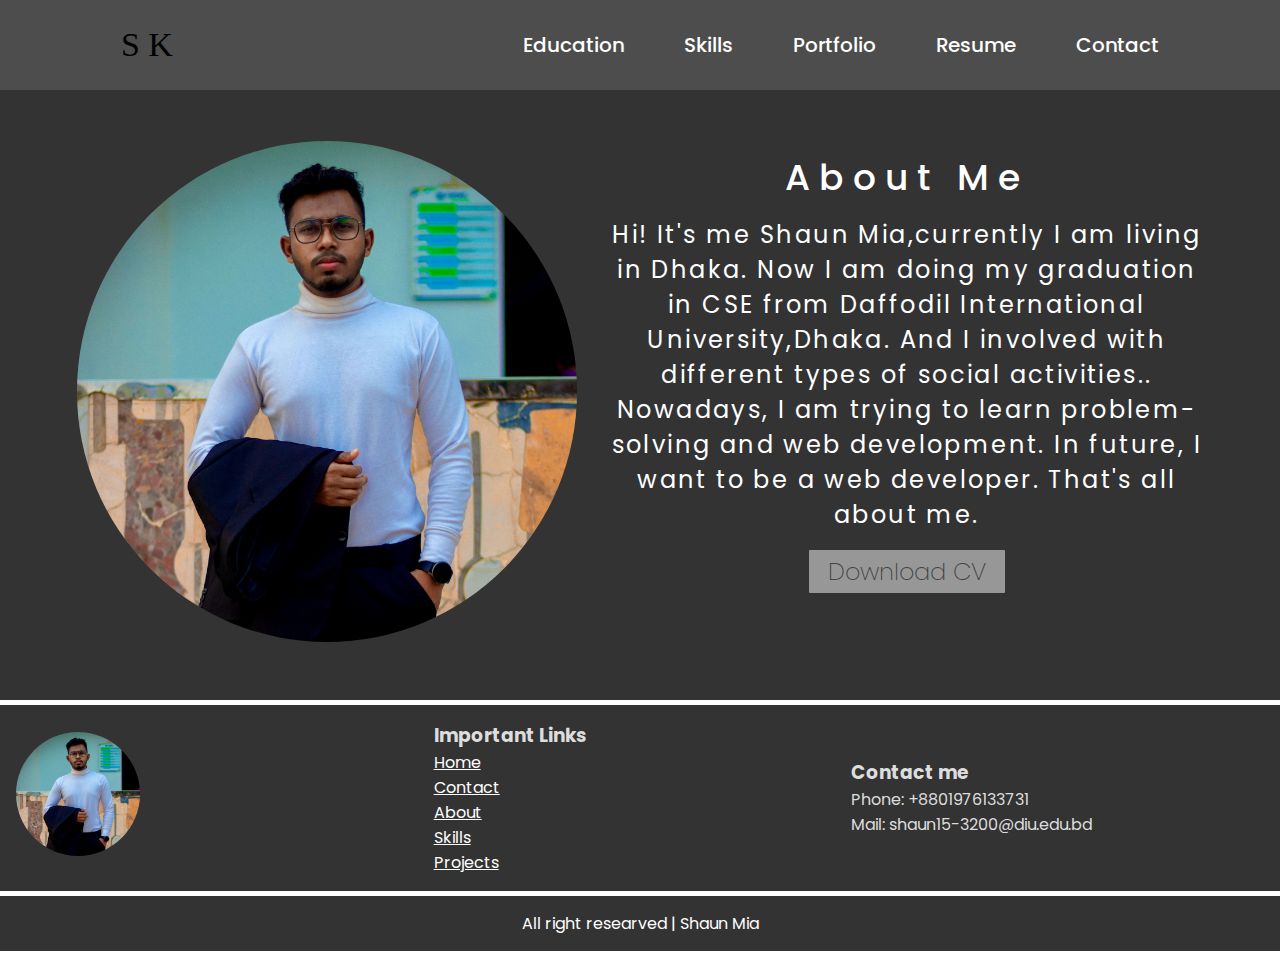
<file: index.html>
<!DOCTYPE html>
<html lang="en">

<head>
    <meta charset="UTF-8">
    <meta http-equiv="X-UA-Compatible" content="IE=edge">
    <meta name="viewport" content="width=device-width, initial-scale=1.0">
    <title>Shaun Khan </title>

    <!-- font style-->
    <link rel="preconnect" href="https://fonts.googleapis.com">
    <link rel="preconnect" href="https://fonts.gstatic.com" crossorigin>
    <link href="https://fonts.googleapis.com/css2?family=Pattaya&family=Poppins&display=swap" rel="stylesheet">

    <!-- font awesome -->
    <link rel="stylesheet" href="https://cdnjs.cloudflare.com/ajax/libs/font-awesome/6.3.0/css/all.min.css"
        integrity="sha512-SzlrxWUlpfuzQ+pcUCosxcglQRNAq/DZjVsC0lE40xsADsfeQoEypE+enwcOiGjk/bSuGGKHEyjSoQ1zVisanQ=="
        crossorigin="anonymous" referrerpolicy="no-referrer" />

    <!-- css files -->
    <link rel="stylesheet" href="./styles/style.css">
</head>

<body>
    <!-- navigation bar -->
    <header class="header">
        <nav>
            <h2 class="nav-title"><a href="./index.html">SK </a></h2>
            <ul class="navbar">
                <li><a class="section" href="./Education.html">Education</a></li>
                <li><a class="section" href="./Skills.html">Skills</a></li>
                <li><a class="section" href="./Portfolio.html">Portfolio</a></li>
                <li><a class="section" href="./Resume.html">Resume</a></li>
                <li><a class="section" href="./Contact.html">Contact</a></li>

            </ul>
        </nav>
    </header>

    <!-- my bio -->
    <section div syle="padding:16px; margin-top: 5px; color: #ddd;" class="my_bio">
        <div class="bio_img">
            <img src="./image/shaun.jpg" alt="">

        </div>
        <div class="bio_text">
            <h3 class="bio_head">About Me</h3>
            <p class="bio_text">Hi! It's me Shaun Mia,currently I am living in Dhaka.
                Now I am doing my graduation in CSE from Daffodil International University,Dhaka.
                And I involved with different types of social activities..
                Nowadays, I am trying to learn problem-solving and web development.
                In future, I want to be a web developer. That's all about me.
            </p>
            <button class="bio_button"><a
                    href="https://drive.google.com/file/d/1jmgyfifZ_jBdbX8SLZ7q5-97VFwPtoEP/view?usp=sharing"
                    target="_blank">Download CV</a></button>
            <p>
                <a href="https://github.com/shaun-mia" target="_blank"><i class="fa-brands fa-github"></i></a>
                <a href="https://www.linkedin.com/in/shaun-mia" target="_blank"><i
                        class="fa-brands fa-linkedin"></i></a>
                <a href="https://twitter.com/Shaun__Khan" target="_blank"><i class="fa-brands fa-twitter"></i></a>
                <a href="https://www.facebook.com/nameisshaun" target="_blank"><i
                        class="fa-brands fa-facebook-f"></i></a>
                <a href="https://instagram.com/nameisshaun" target="_blank"><i class="fa-brands fa-instagram"></i></a>
            </p>
        </div>
        </div>
    </section>


    <!-- footer section -->

    <div style="padding:16px; margin-top: 5px; color: #ddd;" class="Footer">
        <div>
            <a href="index.html">
                <img class="brand-image" src="image/shaun.jpg" alt="">
            </a>
            <h2>Shaun Mia </h2>
        </div>
        <div class="imp-links">
            <h3>Important Links</h3>
            <a href="index.html">Home</a> <br>
            <a href="Contact.html">Contact</a> <br>
            <a href="index.html">About</a> <br>
            <a href="Skills.html">Skills</a> <br>
            <a href="Portfolio.html">Projects</a>
        </div>
        <div class="Contact me">
            <h3>
                Contact me
            </h3>
            <p>Phone: +8801976133731</p>
            <p>Mail: shaun15-3200@diu.edu.bd</p>
        </div>
    </div>

    <div style="margin: 5px 0; padding: 15px 0; text-align: center;" class="Footer2">
        All right researved | Shaun Mia
    </div>
</body>

</html>
</file>
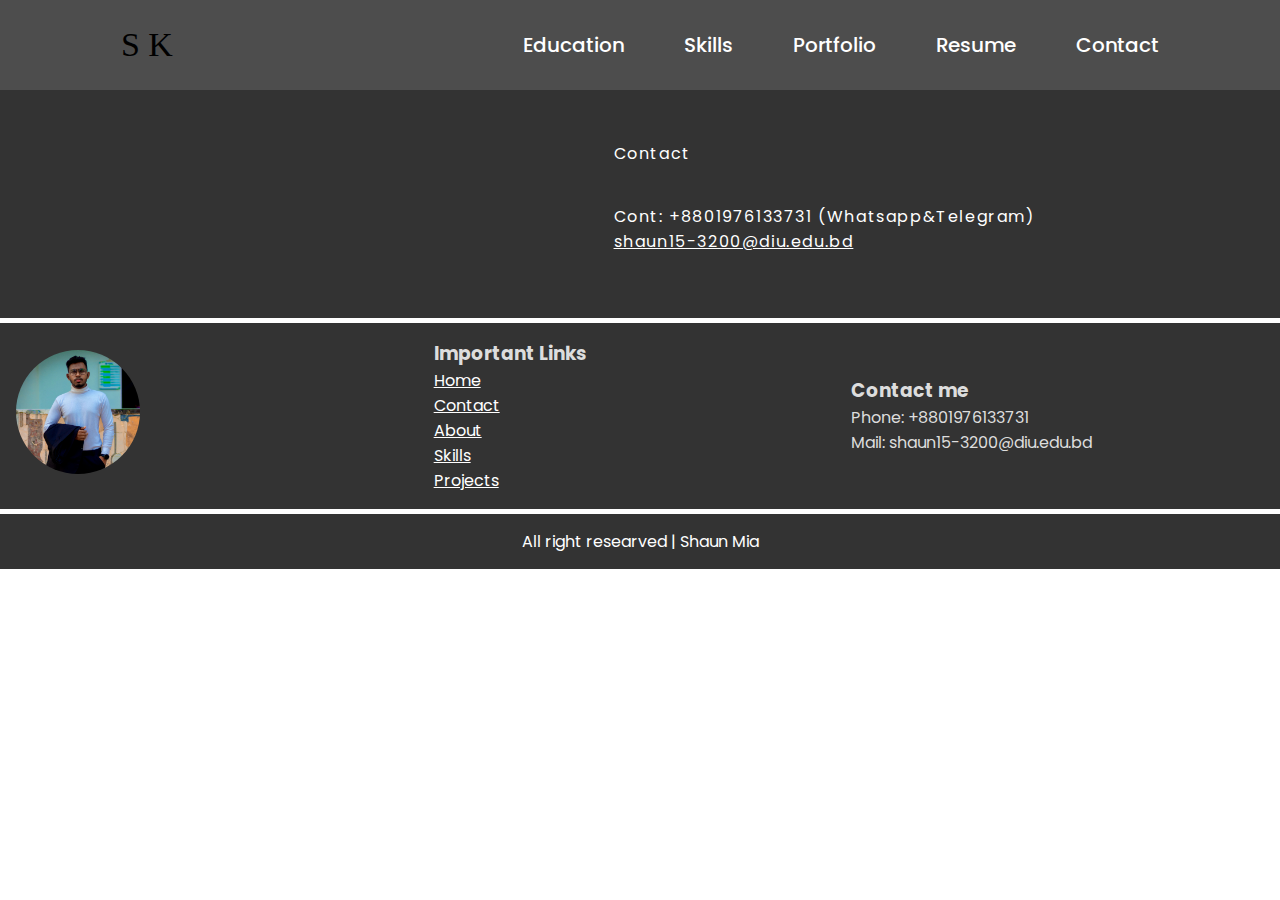
<file: Contact.html>
<!DOCTYPE html>
<html lang="en">

<head>
    <meta charset="UTF-8">
    <meta http-equiv="X-UA-Compatible" content="IE=edge">
    <meta name="viewport" content="width=device-width, initial-scale=1.0">
    <title>Shaun Khan </title>

    <!-- font style-->
    <link rel="preconnect" href="https://fonts.googleapis.com">
    <link rel="preconnect" href="https://fonts.gstatic.com" crossorigin>
    <link href="https://fonts.googleapis.com/css2?family=Pattaya&family=Poppins&display=swap" rel="stylesheet">

    <!-- font awesome -->
    <link rel="stylesheet" href="https://cdnjs.cloudflare.com/ajax/libs/font-awesome/6.3.0/css/all.min.css"
        integrity="sha512-SzlrxWUlpfuzQ+pcUCosxcglQRNAq/DZjVsC0lE40xsADsfeQoEypE+enwcOiGjk/bSuGGKHEyjSoQ1zVisanQ=="
        crossorigin="anonymous" referrerpolicy="no-referrer" />

    <!-- css files -->
    <link rel="stylesheet" href="./styles/style.css">
</head>

<body>
    <!-- navigation bar -->
    <header class="header">
        <nav>
            <h2 class="nav-title"><a href="./index.html">SK</a></h2>
            <ul class="navbar">
                <li><a class="section" href="./Education.html">Education</a></li>
                <li><a class="section" href="./Skills.html">Skills</a></li>
                <li><a class="section" href="./Portfolio.html">Portfolio</a></li>
                <li><a class="section" href="./Resume.html">Resume</a></li>
                <li><a class="section" href="./Contact.html">Contact</a></li>

            </ul>
        </nav>
    </header>
 
 
 <!-- Portfoli section -->

   <section class="Portfoli">
    <div class="Portfoli_part_1">
    </div>
    <div class="Portfoli_part_2">
        <div class="Portfoli_head">
            <h3 class="all_text" >Contact </h3> <br>
            
               <p class="all_text" >  Cont: +8801976133731 (Whatsapp&Telegram)<br>
                <a style="color: white;" href="mailto: shaun15-3200@diu.edu.bd">shaun15-3200@diu.edu.bd</a>

            </p>
            <p>
                <a href="https://github.com/shaun-mia" target="_blank"><i class="fa-brands fa-github"></i></a>
                <a href="https://www.linkedin.com/in/shaun-mia" target="_blank"><i class="fa-brands fa-linkedin"></i></a>
                <a href="https://twitter.com/Shaun__Khan" target="_blank"><i class="fa-brands fa-twitter"></i></a>
                <a href="https://www.facebook.com/nameisshaun" target="_blank"><i
                        class="fa-brands fa-facebook-f"></i></a>
                <a href="https://instagram.com/nameisshaun" target="_blank"><i class="fa-brands fa-instagram"></i></a>
            </p>
        </div>
    </section>
       <!-- footer section -->

       <div style="padding:16px; margin-top: 5px; color: #ddd;" class="Footer">
        <div>
            <a href="index.html">
                <img class="brand-image" src="image/shaun.jpg" alt="">
            </a>
            <h2>Shaun Mia </h2>
        </div>
        <div class="imp-links">
            <h3>Important Links</h3>
            <a href="index.html">Home</a> <br>
            <a href="Contact.html">Contact</a> <br>
            <a href="index.html">About</a> <br>
            <a href="Skills.html">Skills</a> <br>
            <a href="Portfolio.html">Projects</a>
        </div>
        <div class="Contact me">
            <h3>
                Contact me
            </h3>
            <p>Phone: +8801976133731</p>
            <p>Mail: shaun15-3200@diu.edu.bd</p>
        </div>
    </div>

    <div style="margin: 5px 0; padding: 15px 0; text-align: center;" class="Footer2">
        All right researved | Shaun Mia
    </div>
</body>

</html>
</file>
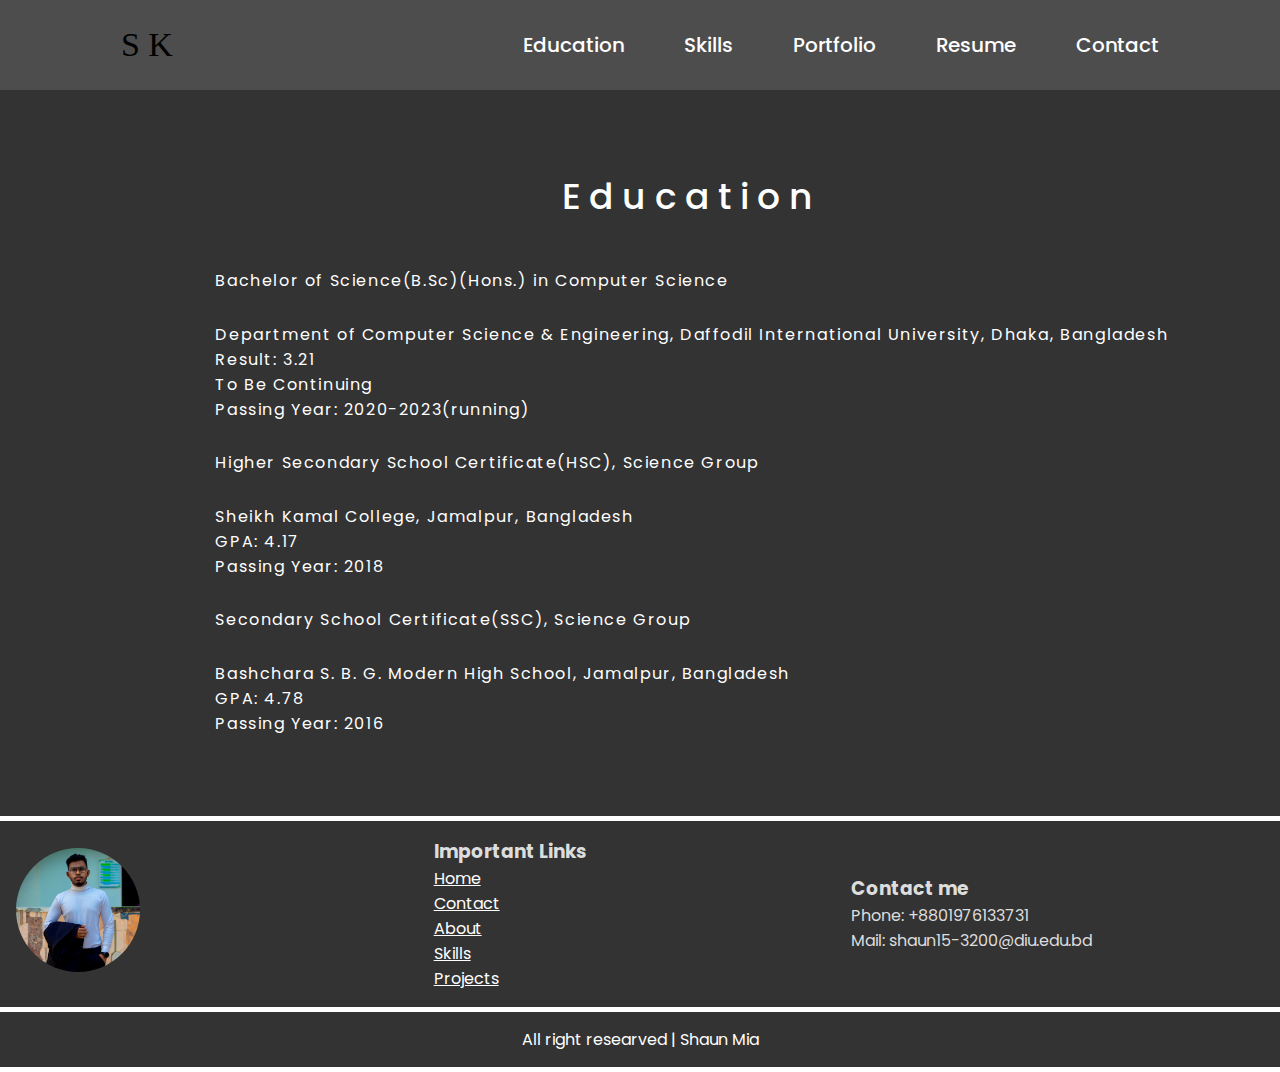
<file: Education.html>
<!DOCTYPE html>
<html lang="en">

<head>
    <meta charset="UTF-8">
    <meta http-equiv="X-UA-Compatible" content="IE=edge">
    <meta name="viewport" content="width=device-width, initial-scale=1.0">
    <title>Shaun Khan </title>

    <!-- font style-->
    <link rel="preconnect" href="https://fonts.googleapis.com">
    <link rel="preconnect" href="https://fonts.gstatic.com" crossorigin>
    <link href="https://fonts.googleapis.com/css2?family=Pattaya&family=Poppins&display=swap" rel="stylesheet">

    <!-- font awesome -->
    <link rel="stylesheet" href="https://cdnjs.cloudflare.com/ajax/libs/font-awesome/6.3.0/css/all.min.css"
        integrity="sha512-SzlrxWUlpfuzQ+pcUCosxcglQRNAq/DZjVsC0lE40xsADsfeQoEypE+enwcOiGjk/bSuGGKHEyjSoQ1zVisanQ=="
        crossorigin="anonymous" referrerpolicy="no-referrer" />

    <!-- css files -->
    <link rel="stylesheet" href="./styles/style.css">
</head>

<body>
    <!-- navigation bar -->
    <header class="header">
        <nav>
            <h2 class="nav-title"><a href="./index.html">SK</a></h2>
            <ul class="navbar">
                <li><a class="section" href="./Education.html">Education</a></li>
                <li><a class="section" href="./Skills.html">Skills</a></li>
                <li><a class="section" href="./Portfolio.html">Portfolio</a></li>
                <li><a class="section" href="./Resume.html">Resume</a></li>
                <li><a class="section" href="./Contact.html">Contact</a></li>

            </ul>
        </nav>
    </header>

    <!-- my skills -->

    <section class="Portfoli">
        <div class="Portfoli_part_1">
        </div>
        <div class="Portfoli_part_2">
            <div class="Portfoli_head">

                <p class="all_text">


                <h3 class="bio_head">Education</h3>
                <br>

                <h3 class="all_text" > Bachelor of Science(B.Sc)(Hons.) in Computer Science </h3>

                <p class="all_text">   Department of Computer Science & Engineering, Daffodil International University, Dhaka, Bangladesh <br>

                    Result: 3.21 <br>
                    To Be Continuing <br>
                    Passing Year: 2020-2023(running)  </p>

              

                <h3 class="all_text"> Higher Secondary School Certificate(HSC), Science Group </h3>
                <p class="all_text ">   Sheikh Kamal College, Jamalpur, Bangladesh <br>

                    GPA: 4.17 <br>
    
                    Passing Year: 2018  </p>
              

                <h3  class="all_text"> Secondary School Certificate(SSC), Science Group </h3>
                <p  class="all_text" >
                    Bashchara S. B. G. Modern High School, Jamalpur, Bangladesh <br>

                    GPA: 4.78 <br>
    
                    Passing Year: 2016
     </p>
              
                </p>

            </div>
    </section>
    <!-- footer section -->

    <div style="padding:16px; margin-top: 5px; color: #ddd;" class="Footer">
        <div>
            <a href="index.html">
                <img class="brand-image" src="image/shaun.jpg" alt="">
            </a>
            <h2>Shaun Mia </h2>
        </div>
        <div class="imp-links">
            <h3>Important Links</h3>
            <a href="index.html">Home</a> <br>
            <a href="Contact.html">Contact</a> <br>
            <a href="index.html">About</a> <br>
            <a href="Skills.html">Skills</a> <br>
            <a href="Portfolio.html">Projects</a>
        </div>
        <div class="Contact me">
            <h3>
                Contact me
            </h3>
            <p>Phone: +8801976133731</p>
            <p>Mail: shaun15-3200@diu.edu.bd</p>
        </div>
    </div>

    <div style="margin: 5px 0; padding: 15px 0; text-align: center;" class="Footer2">
        All right researved | Shaun Mia
    </div>
</body>

</html>
</file>
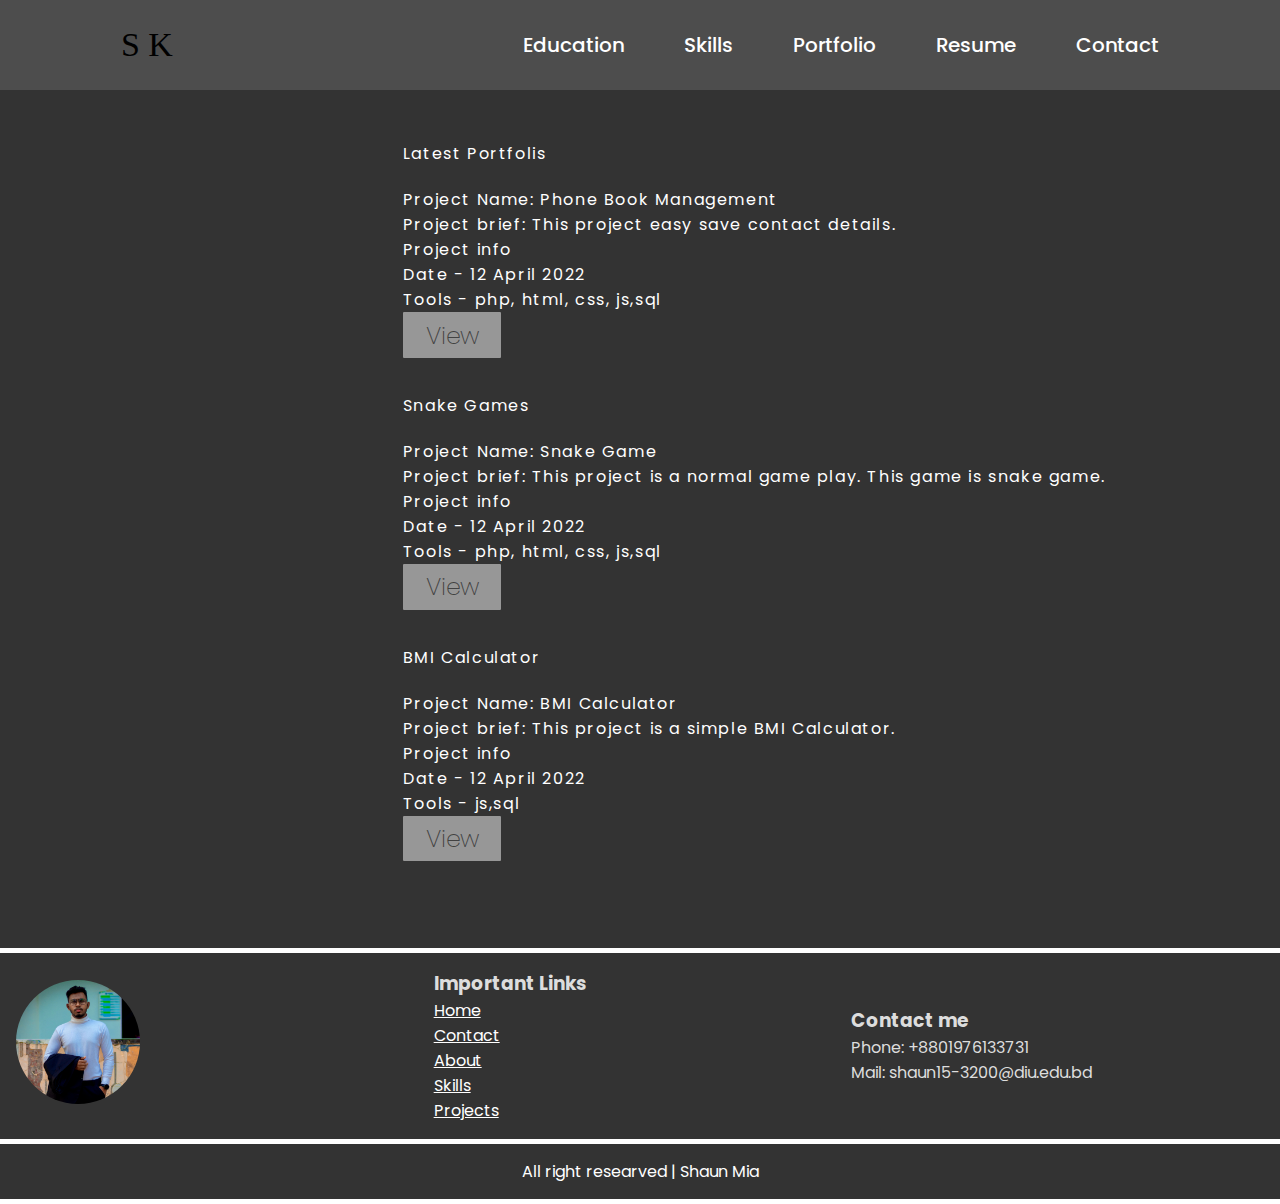
<file: Portfolio.html>
<!DOCTYPE html>
<html lang="en">

<head>
    <meta charset="UTF-8">
    <meta http-equiv="X-UA-Compatible" content="IE=edge">
    <meta name="viewport" content="width=device-width, initial-scale=1.0">
    <title>Shaun Khan </title>

    <!-- font style-->
    <link rel="preconnect" href="https://fonts.googleapis.com">
    <link rel="preconnect" href="https://fonts.gstatic.com" crossorigin>
    <link href="https://fonts.googleapis.com/css2?family=Pattaya&family=Poppins&display=swap" rel="stylesheet">

    <!-- font awesome -->
    <link rel="stylesheet" href="https://cdnjs.cloudflare.com/ajax/libs/font-awesome/6.3.0/css/all.min.css"
        integrity="sha512-SzlrxWUlpfuzQ+pcUCosxcglQRNAq/DZjVsC0lE40xsADsfeQoEypE+enwcOiGjk/bSuGGKHEyjSoQ1zVisanQ=="
        crossorigin="anonymous" referrerpolicy="no-referrer" />

    <!-- css files -->
    <link rel="stylesheet" href="./styles/style.css">
</head>

<body>
    <!-- navigation bar -->
    <header class="header">
        <nav>
            <h2 class="nav-title"><a href="./index.html">SK</a></h2>
            <ul class="navbar">
                <li><a class="section" href="./Education.html">Education</a></li>
                <li><a class="section" href="./Skills.html">Skills</a></li>
                <li><a class="section" href="./Portfolio.html">Portfolio</a></li>
                <li><a class="section" href="./Resume.html">Resume</a></li>
                <li><a class="section" href="./Contact.html">Contact</a></li>

            </ul>
        </nav>
    </header>
 
 
 <!-- Portfoli section -->

   <section class="Portfoli">
    <div class="Portfoli_part_1">
    </div>
    <div class="Portfoli_part_2">
        <div class="Portfoli_head">
            <h3 class="all_text">Latest Portfolis</h3>

        </div>
        <p class="all_text">
Project Name: Phone Book Management <br>
Project brief: This project easy save contact details. <br>
Project info <br>
Date - 12 April 2022 <br>
Tools - php, html, css, js,sql  <br>

<button class="bio_button"><a
    href="https://github.com/shaun-mia/Php-Mysql-Project/tree/main/PhoneBook"
    target="_blank">View</a></button>
        </p>
        <div class="Portfoli_head">
            <h3 class="all_text">Snake Games</h3>

        </div>

        <p class="all_text">
            Project Name: Snake Game <br>
            Project brief: This project is a normal game play. This game is snake game. <br>
            Project info <br>
            Date - 12 April 2022 <br>
            Tools - php, html, css, js,sql  <br>
            
            <button class="bio_button"><a
                href="https://github.com/shaun-mia/Snake-Game"
                target="_blank">View</a></button>
                    </p>
                    <div class="Portfoli_head">
                        <h3 class="all_text">BMI Calculator</h3>
            
                    </div>
            
                    <p class="all_text">
                        Project Name: BMI Calculator  <br>
                        Project brief: This project is a simple BMI Calculator. <br>
                        Project info <br>
                        Date - 12 April 2022 <br>
                        Tools - js,sql <br>
                        
                        <button class="bio_button"><a
                            href="https://github.com/shaun-mia/BMICalculator"
                            target="_blank">View</a></button>
                                </p>
            
                </div>

    </div>
</section>

    <!-- footer -->

       <div style="padding:16px; margin-top: 5px; color: #ddd;" class="Footer">
        <div>
            <a href="index.html">
                <img class="brand-image" src="image/shaun.jpg" alt="">
            </a>
            <h2>Shaun Mia </h2>
        </div>
        <div class="imp-links">
            <h3>Important Links</h3>
            <a href="index.html">Home</a> <br>
            <a href="Contact.html">Contact</a> <br>
            <a href="index.html">About</a> <br>
            <a href="Skills.html">Skills</a> <br>
            <a href="Portfolio.html">Projects</a>
        </div>
        <div class="Contact me">
            <h3>
                Contact me
            </h3>
            <p>Phone: +8801976133731</p>
            <p>Mail: shaun15-3200@diu.edu.bd</p>
        </div>
    </div>

    <div style="margin: 5px 0; padding: 15px 0; text-align: center;" class="Footer2">
        All right researved | Shaun Mia
    </div>
</body>

</html>
</file>
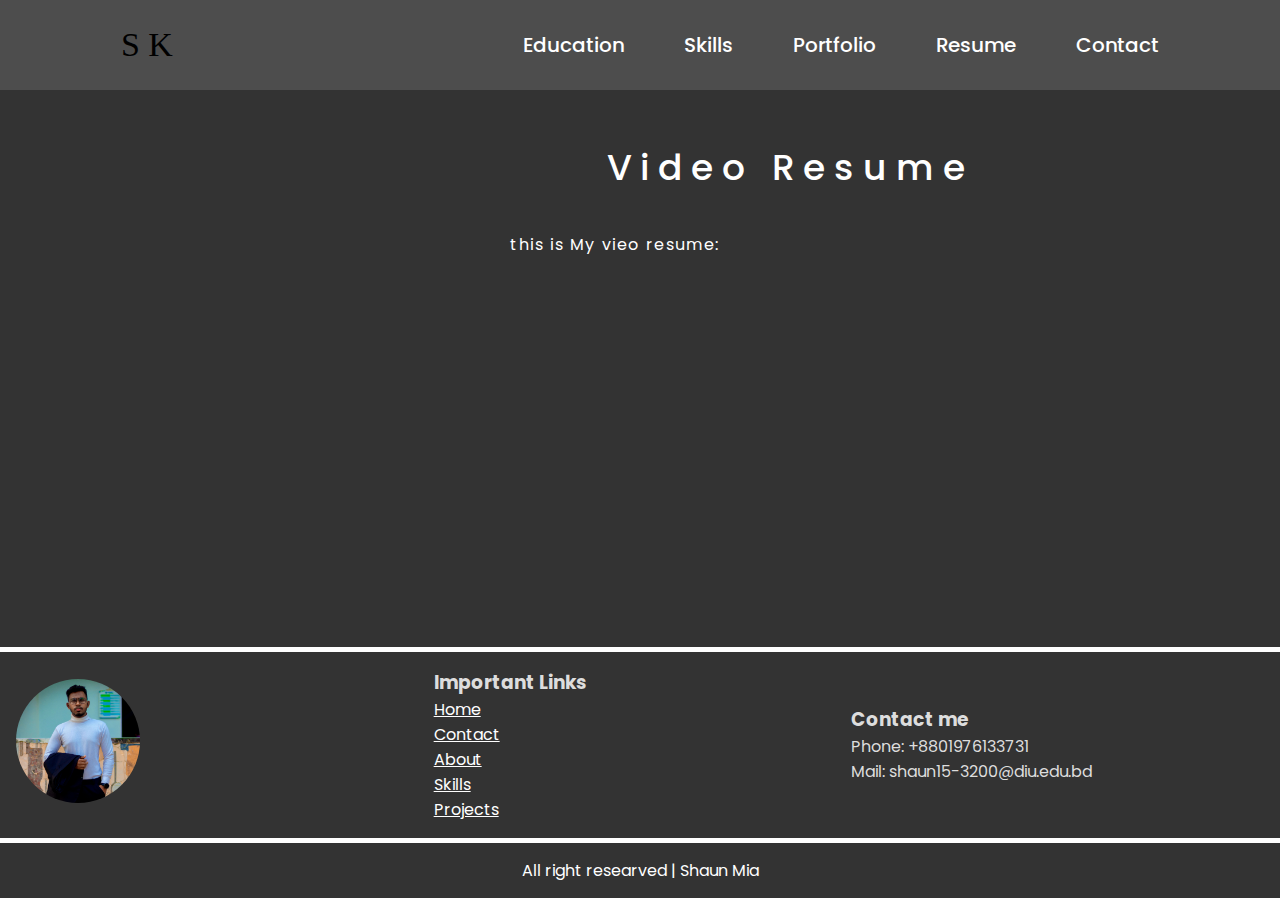
<file: Resume.html>
<!DOCTYPE html>
<html lang="en">

<head>
    <meta charset="UTF-8">
    <meta http-equiv="X-UA-Compatible" content="IE=edge">
    <meta name="viewport" content="width=device-width, initial-scale=1.0">
    <title>Shaun Khan </title>

    <!-- font style-->
    <link rel="preconnect" href="https://fonts.googleapis.com">
    <link rel="preconnect" href="https://fonts.gstatic.com" crossorigin>
    <link href="https://fonts.googleapis.com/css2?family=Pattaya&family=Poppins&display=swap" rel="stylesheet">

    <!-- font awesome -->
    <link rel="stylesheet" href="https://cdnjs.cloudflare.com/ajax/libs/font-awesome/6.3.0/css/all.min.css"
        integrity="sha512-SzlrxWUlpfuzQ+pcUCosxcglQRNAq/DZjVsC0lE40xsADsfeQoEypE+enwcOiGjk/bSuGGKHEyjSoQ1zVisanQ=="
        crossorigin="anonymous" referrerpolicy="no-referrer" />

    <!-- css files -->
    <link rel="stylesheet" href="./styles/style.css">
</head>

<body>
    <!-- navigation bar -->
    <header class="header">
        <nav>
            <h2 class="nav-title"><a href="./index.html">SK </a></h2>
            <ul class="navbar">
                <li><a class="section" href="./Education.html">Education</a></li>
                <li><a class="section" href="./Skills.html">Skills</a></li>
                <li><a class="section" href="./Portfolio.html">Portfolio</a></li>
                <li><a class="section" href="./Resume.html">Resume</a></li>
                <li><a class="section" href="./Contact.html">Contact</a></li>

            </ul>
        </nav>
    </header>

    <!-- my skills -->
 
    <section class="Portfoli">
        <div class="Portfoli_part_1">
        </div>
        <div class="Portfoli_part_2">
            <div class="Portfoli_head">
        
        <h3 class="bio_head">Video Resume</h3>
            <br>
           
            <p class="all_text">
                this is My vieo resume: <br>
        
                <iframe width="560" height="315" src="https://www.youtube.com/embed/EixvxY8FG0g" title="YouTube video player" frameborder="0" allow="accelerometer; autoplay; clipboard-write; encrypted-media; gyroscope; picture-in-picture; web-share" allowfullscreen></iframe>                
              </p>
            
            

        </div>
    </section>
        <!-- footer section -->

        <div style="padding:16px; margin-top: 5px; color: #ddd;" class="Footer">
            <div>
                <a href="index.html">
                    <img class="brand-image" src="image/shaun.jpg" alt="">
                </a>
                <h2>Shaun Mia </h2>
            </div>
            <div class="imp-links">
                <h3>Important Links</h3>
                <a href="index.html">Home</a> <br>
                <a href="Contact.html">Contact</a> <br>
                <a href="index.html">About</a> <br>
                <a href="Skills.html">Skills</a> <br>
                <a href="Portfolio.html">Projects</a>
            </div>
            <div class="Contact me">
                <h3>
                    Contact me
                </h3>
                <p>Phone: +8801976133731</p>
                <p>Mail: shaun15-3200@diu.edu.bd</p>
            </div>
        </div>
    
        <div style="margin: 5px 0; padding: 15px 0; text-align: center;" class="Footer2">
            All right researved | Shaun Mia
        </div>
</body>

</html>
</file>
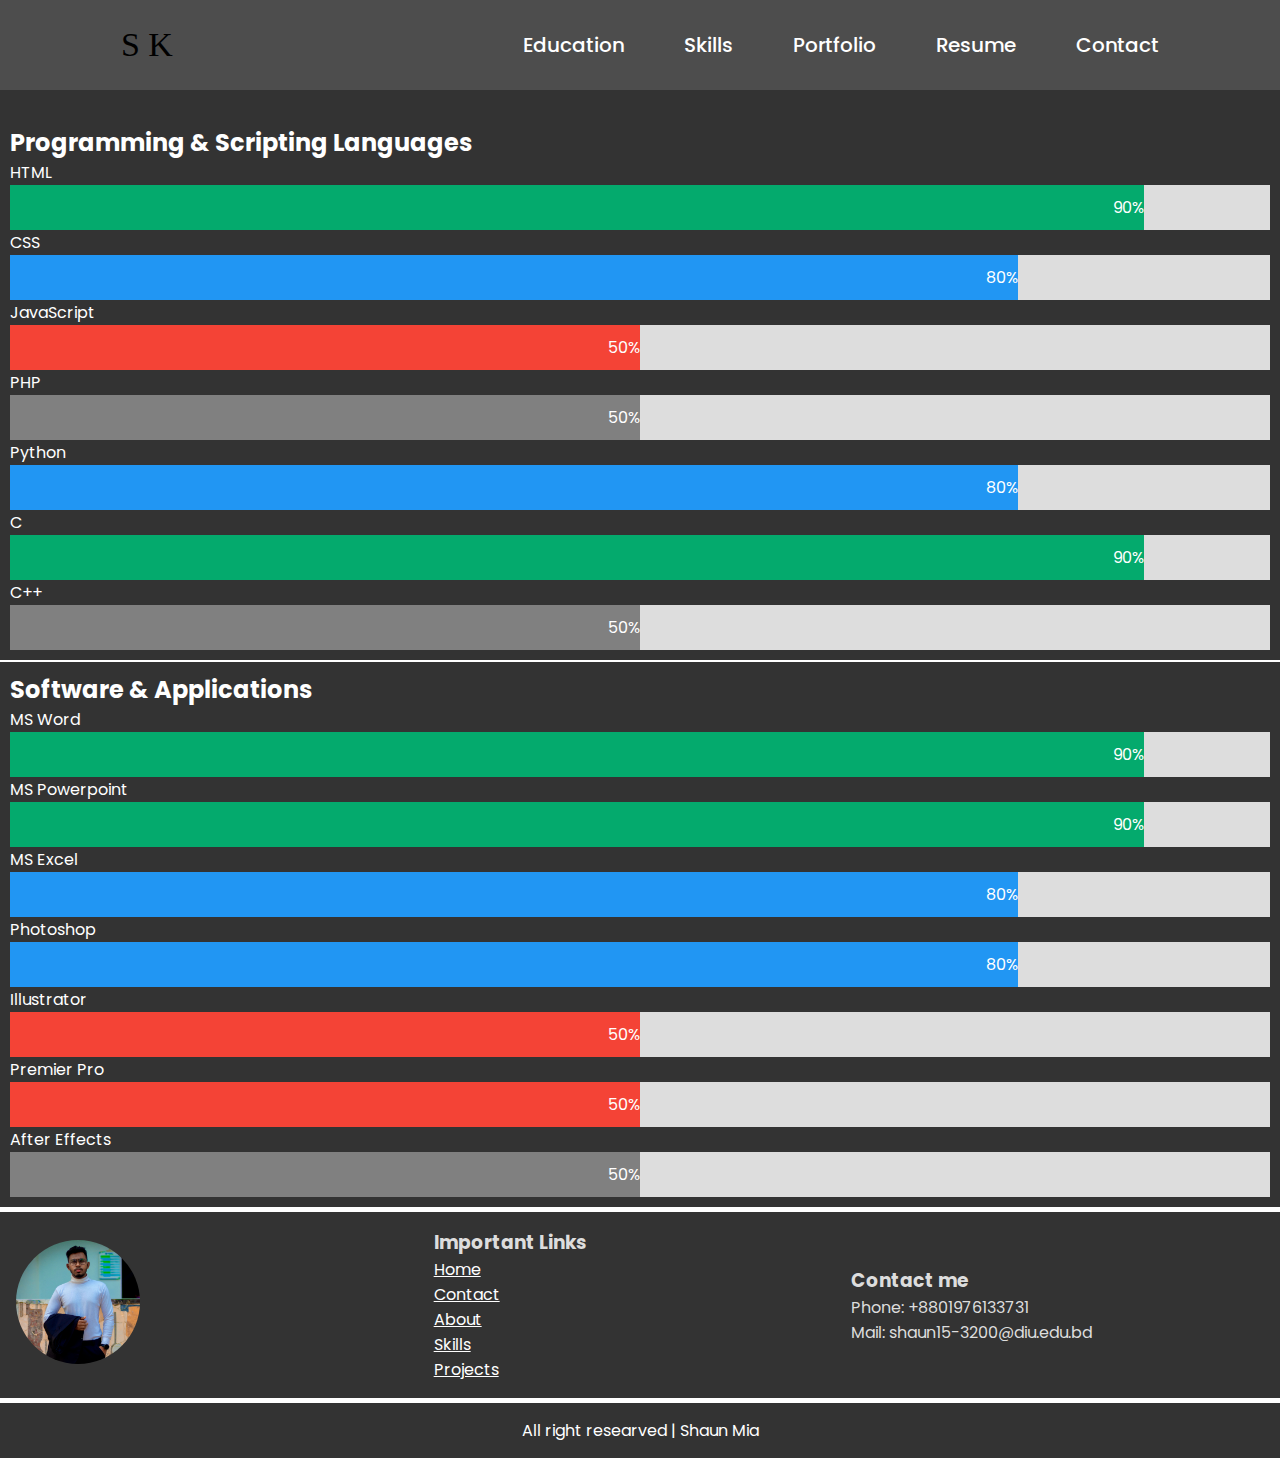
<file: Skills.html>
<!DOCTYPE html>
<html lang="en">

<head>
    <meta charset="UTF-8">
    <meta http-equiv="X-UA-Compatible" content="IE=edge">
    <meta name="viewport" content="width=device-width, initial-scale=1.0">
    <title>Shaun Khan </title>

    <!-- font style-->
    <link rel="preconnect" href="https://fonts.googleapis.com">
    <link rel="preconnect" href="https://fonts.gstatic.com" crossorigin>
    <link href="https://fonts.googleapis.com/css2?family=Pattaya&family=Poppins&display=swap" rel="stylesheet">

    <!-- font awesome -->
    <link rel="stylesheet" href="https://cdnjs.cloudflare.com/ajax/libs/font-awesome/6.3.0/css/all.min.css"
        integrity="sha512-SzlrxWUlpfuzQ+pcUCosxcglQRNAq/DZjVsC0lE40xsADsfeQoEypE+enwcOiGjk/bSuGGKHEyjSoQ1zVisanQ=="
        crossorigin="anonymous" referrerpolicy="no-referrer" />

    <!-- css files -->
    <link rel="stylesheet" href="./styles/style.css">


    <style>
        * {
            box-sizing: border-box;
        }

        body {
            margin: 0px;
            font-family: 'segoe ui';
        }

        .nav {
            height: 50px;
            width: 100%;
            background-color: #4d4d4d;
            position: relative;
        }

        .nav>.nav-header {
            display: inline;
        }

        .nav>.nav-header>.nav-title {
            display: inline-block;
            font-size: 22px;
            color: #fff;
            padding: 10px 10px 10px 10px;
        }

        .nav>.nav-btn {
            display: none;
        }

        .nav>.nav-links {
            display: inline;
            float: right;
            font-size: 18px;
        }

        .nav>.nav-links>a {
            display: inline-block;
            padding: 13px 10px 13px 10px;
            text-decoration: none;
            color: #efefef;
        }

        .nav>.nav-links>a:hover {
            background-color: rgba(0, 0, 0, 0.3);
        }

        .nav>#nav-check {
            display: none;
        }


        .mobile-container {
            margin: auto;
            height: 500px;
            border-radius: 10px;
        }

        .Maintenance-message {
            background-color: #b40c0c;
            color: aliceblue;
            text-align: center;
            padding: 5px;
        }

        .icon {
            display: none;
        }


        .topnav {
            overflow: hidden;
            background-color: #333;
            position: relative;
        }

        .intro-container {
            overflow: hidden;
            background-color: #333;
        }


        .p-language {
            background-color: #333;
        }

        .p-language h3 {
            padding: 10px;
            color: white;
        }


        .Footer {
            display: grid;
            grid-template-columns: repeat(3, 1fr);
            grid-gap: 5px;
            background-color: #333;
            align-items: center;
            color: white;
        }

        .Footer .imp-links a {
            color: white;
            transition: 0.3s ease;

        }

        .Footer img {
            width: 30%;
            border-radius: 50%;
        }

        .Footer h2 {
            display: none;
        }

        .Footer .imp-links a:hover {
            color: #aa048e;
        }

        .Footer2 {
            background-color: #333;
            color: white;
        }

        .intro {
            display: flex;
            align-items: center;
            border: 2px solid white;
            padding: 5px;
        }

        .intro .image {
            max-width: 30%;
        }

        .intro .details {
            padding-left: 20px;
        }


        .active a:active {
            background-color: #ddd;
            color: black;
        }

        .topnav a {
            float: left;
            color: white;
            padding: 14px 16px;
            text-decoration: none;
            font-size: 17px;
        }

        .topnav a:hover {
            background-color: #ddd;
            color: black;
        }

        .logo {
            background-color: #aa048e;
            color: white;
        }

        .container {
            width: 100%;
            background-color: #ddd;
        }

        .skills {
            text-align: right;
            padding-top: 10px;
            padding-bottom: 10px;
            color: white;
        }

        .html {
            width: 90%;
            background-color: #04AA6D;
        }

        .css {
            width: 80%;
            background-color: #2196F3;
        }

        .js {
            width: 50%;
            background-color: #f44336;
        }

        .php {
            width: 50%;
            background-color: #808080;
        }



        @media (max-width:800px) {
            .nav>.nav-btn {
                display: inline-block;
                position: absolute;
                right: 0px;
                top: 0px;
            }

            .nav>.nav-btn>label {
                display: inline-block;
                width: 50px;
                height: 50px;
                padding: 13px;
            }

            .nav>.nav-btn>label:hover,
            .nav #nav-check:checked~.nav-btn>label {
                background-color: rgba(0, 0, 0, 0.3);
            }

            .nav>.nav-btn>label>span {
                display: block;
                width: 25px;
                height: 10px;
                border-top: 2px solid #eee;
            }

            .nav>.nav-links {
                position: absolute;
                display: block;
                width: 100%;
                background-color: #333;
                height: 0px;
                transition: all 0.3s ease-in;
                overflow-y: hidden;
                top: 50px;
                left: 0px;
            }

            .nav>.nav-links>a {
                display: block;
                width: 100%;
            }

            .nav>#nav-check:not(:checked)~.nav-links {
                height: 0px;
            }

            .nav>#nav-check:checked~.nav-links {
                height: calc(100vh - 50px);
                overflow-y: auto;
            }

            .mobile-container {
                max-width: 480px;
                margin: auto;
                color: white;
                border-radius: 10px;
            }

            .intro-container {
                overflow: hidden;
                background-color: #333;
            }

            .intro-container .intro {
                display: flex;
                flex-direction: column;
                padding-top: 17px;
                background-color: #333;
            }


            .topnav {
                overflow: hidden;
                background-color: #333;
                position: relative;
            }

            .topnav #myLinks {
                display: none;
            }

            .topnav a {
                float: left;
                color: white;
                padding: 14px 16px;
                text-decoration: none;
                font-size: 17px;
            }

            .topnav a.icon {
                display: block;
                float: right;
            }

            .topnav a:hover {
                background-color: #ddd;
                color: black;
            }

            .topnav a:active {
                background-color: #ddd;
                color: black;
            }

            .active a:active {
                background-color: #ddd;
                color: black;
            }

            .logo {
                background-color: #aa048e;
                color: white;
            }



            .Footer {
                display: flex;
                flex-direction: column;
                align-items: center;
                text-align: center;
                justify-content: center;
            }

            .Footer img {
                display: none;
            }

            .Footer h2 {
                display: block;
            }

        }
    </style>
</head>

<body>
    <!-- navigation bar -->
    <header class="header">
        <nav>
            <h2 class="nav-title"><a href="./index.html">SK </a></h2>
            <ul class="navbar">
                <li><a class="section" href="./Education.html">Education</a></li>
                <li><a class="section" href="./Skills.html">Skills</a></li>
                <li><a class="section" href="./Portfolio.html">Portfolio</a></li>
                <li><a class="section" href="./Resume.html">Resume</a></li>
                <li><a class="section" href="./Contact.html">Contact</a></li>

            </ul>
        </nav>
    </header>

    <!-- my skills -->
    
    <!-- Programming Languages -->

    <section style="padding: 10px; color: white;" class="p-language">
        <div>
            <br>
            <h2>Programming & Scripting Languages</h2>
            <p>HTML</p>
            <div class="container">
                <div class="skills html">90%</div>
            </div>

            <p>CSS</p>
            <div class="container">
                <div class="skills css">80%</div>
            </div>

            <p>JavaScript</p>
            <div class="container">
                <div class="skills js">50%</div>
            </div>

            <p>PHP</p>
            <div class="container">
                <div class="skills php">50%</div>
            </div>
            <p>Python</p>
            <div class="container">
                <div class="skills css">80%</div>
            </div>
            <p>C</p>
            <div class="container">
                <div class="skills html">90%</div>
            </div>
            <p>C++</p>
            <div class="container">
                <div class="skills php">50%</div>
            </div>

        </div>
    </section>


    <!-- Apps -->

    <section style="margin-top: 2px; padding: 10px; color: white;" class="p-language">
        <div>
            <h2>Software & Applications</h2>
            <p>MS Word</p>
            <div class="container">
                <div class="skills html">90%</div>
            </div>

            <p>MS Powerpoint</p>
            <div class="container">
                <div class="skills html">90%</div>
            </div>

            <p>MS Excel</p>
            <div class="container">
                <div class="skills css">80%</div>
            </div>

            <p>Photoshop</p>
            <div class="container">
                <div class="skills css">80%</div>
            </div>
            <p>Illustrator</p>
            <div class="container">
                <div class="skills js">50%</div>
            </div>
            <p>Premier Pro</p>
            <div class="container">
                <div class="skills js">50%</div>
            </div>
            <p>After Effects</p>
            <div class="container">
                <div class="skills php">50%</div>
            </div>

        </div>
    </section>


    </div>
    </section>
    <!-- footer section -->

    <div style="padding:16px; margin-top: 5px; color: #ddd;" class="Footer">
        <div>
            <a href="index.html">
                <img class="brand-image" src="image/shaun.jpg" alt="">
            </a>
            <h2>Shaun Mia </h2>
        </div>
        <div class="imp-links">
            <h3>Important Links</h3>
            <a href="index.html">Home</a> <br>
            <a href="Contact.html">Contact</a> <br>
            <a href="index.html">About</a> <br>
            <a href="Skills.html">Skills</a> <br>
            <a href="Portfolio.html">Projects</a>
        </div>
        <div class="Contact me">
            <h3>
                Contact me
            </h3>
            <p>Phone: +8801976133731</p>
            <p>Mail: shaun15-3200@diu.edu.bd</p>
        </div>
    </div>

    <div style="margin: 5px 0; padding: 15px 0; text-align: center;" class="Footer2">
        All right researved | Shaun Mia
    </div>
</body>

</html>
</file>
<file: styles/style.css>
/* for all */
* {
    font-family: 'Poppins', sans-serif;
    margin: 0;
}

/* navigation bar */
nav {
    display: flex;
    justify-content: space-around;
    padding-top: 2%;
    padding-bottom: 2%;
    background-color: #4d4d4d;
    width: 100%;
    max-width: 100%;
}

nav ul {
    display: flex;
    align-items: center;
}

nav li {
    list-style: none;
    margin-left: 60px;
}

.section {
    text-decoration: none;
    font-style: normal;
    font-weight: 500;
    font-size: 20px;
    color: #FFFFFF;
}

.nav-title a {
    font-family:'Times New Roman', Times, serif;
    font-weight: 400;
    font-size: 34px;
    text-decoration: none;
    letter-spacing: 0.245em;
    color: #000000;
}

/*all text */
.all_text{
    font-weight: 400;
    font-size: 16px;
    text-align: left;
    letter-spacing: 0.1em;
    color: #FFFFFF;
    margin-bottom: 3%;
}


/* my bio */

.my_bio {
    background-color: #333;
    display: flex;
    gap: 3%;
    align-items: center;
    padding-top: 4%;
    padding-bottom: 4%;
    padding-left: 6%;
    padding-right: 6%;
}

.bio_img {}

.bio_img img {
    width: 500px;
    border-radius: 50%;
}

.bio_head {
    font-weight: 500;
    font-size: 36px;
    line-height: 54px;
    letter-spacing: 0.245em;
    text-align: center;
    color: #FFFFFF;
    margin-bottom: 2%;
}

.bio_text {
    font-weight: 400;
    font-size: 24px;
    text-align: center;
    letter-spacing: 0.1em;
    color: #FFFFFF;
    margin-bottom: 3%;
}

.bio_button {
    background: rgba(255, 255, 255, 0.49);
    color: rgba(0, 0, 0, 0.57);
    border-radius: 1px;
    font-weight: 200;
    font-size: 24px;
    text-align: center;
    border: 0;
    padding-top: 0.75%;
    padding-bottom: 0.75%;
    padding-left: 3.25%;
    padding-right: 3.25%;
    margin-bottom: 2%;
}

.bio_button:hover {
    background-color: none;
    border: 2px dashed salmon;
}

.bio_button a {
    text-decoration: none;
    color: rgba(0, 0, 0, 0.57);
}

.bio_text p a {
    text-decoration: none;
    color: whitesmoke;
}

/* Portfoli section */

.Portfoli {
    display: flex;
    align-items: center;
    justify-content: space-around;
    gap: 100px;
    background-color: #333;
    gap: 3%;
    align-items: center;
    padding-top: 4%;
    padding-bottom: 4%;
    padding-left: 6%;
    padding-right: 6%;
}


.Portfoli_text {
    font-weight: 500;
    font-size: 32px;
    line-height: 54px;
    letter-spacing: 0.245em;
    color: black;
    margin-bottom: 2%;
}

.Portfoli_details {
    font-weight: 300;
    font-size: 16px;
    line-height: 54px;
    letter-spacing: 0.245em;
    color: black;
    margin-bottom: 2%;
}

.Portfoli_part_1 img {
    width: 350px;
    padding: 40px;
    background-color: #B74C4C6B;
}

.Portfoli_head .bio_button {
    background-color: #B74C4C6B;
    border-radius: 0%;
}

.Portfoli_1 {
    display: flex;
    margin-top: 6%;
    margin-bottom: 2%;
    margin-left: 10%;
    margin-right: 10%;
    align-items: center;
    flex-direction: row-reverse;
    justify-content: space-around;
    gap: 100px;
}

/* footer_part */
.Footer {
    display: grid;
    grid-template-columns: repeat(3, 1fr);
    grid-gap: 5px;
    background-color: #333;
    align-items: center;
    color: white;
}

.Footer .imp-links a {
    color: white;
    transition: 0.3s ease;

}

.Footer img {
    width: 30%;
    border-radius: 50%;
}

.Footer h2 {
    display: none;
}

.Footer .imp-links a:hover {
    color: #aa048e;
}

.Footer2 {
    background-color: #333;
    color: white;
}

.intro {
    display: flex;
    align-items: center;
    border: 2px solid white;
    padding: 5px;
}

.intro .image {
    max-width: 30%;
}

.intro .details {
    padding-left: 20px;
}


.active a:active {
    background-color: #ddd;
    color: black;
}

.topnav a {
    float: left;
    color: white;
    padding: 14px 16px;
    text-decoration: none;
    font-size: 17px;
}

.topnav a:hover {
    background-color: #ddd;
    color: black;
}

.logo {
    background-color: #aa048e;
    color: white;
}



@media (max-width:800px) {
    .nav>.nav-btn {
        display: inline-block;
        position: absolute;
        right: 0px;
        top: 0px;
    }

    .nav>.nav-btn>label {
        display: inline-block;
        width: 50px;
        height: 50px;
        padding: 13px;
    }

    .nav>.nav-btn>label:hover,
    .nav #nav-check:checked~.nav-btn>label {
        background-color: rgba(0, 0, 0, 0.3);
    }

    .nav>.nav-btn>label>span {
        display: block;
        width: 25px;
        height: 10px;
        border-top: 2px solid #eee;
    }

    .nav>.nav-links {
        position: absolute;
        display: block;
        width: 100%;
        background-color: #333;
        height: 0px;
        transition: all 0.3s ease-in;
        overflow-y: hidden;
        top: 50px;
        left: 0px;
    }

    .nav>.nav-links>a {
        display: block;
        width: 100%;
    }

    .nav>#nav-check:not(:checked)~.nav-links {
        height: 0px;
    }

    .nav>#nav-check:checked~.nav-links {
        height: calc(100vh - 50px);
        overflow-y: auto;
    }

    .mobile-container {
        max-width: 480px;
        margin: auto;
        color: white;
        border-radius: 10px;
    }

    .intro-container {
        overflow: hidden;
        background-color: #333;
    }

    .intro-container .intro {
        display: flex;
        flex-direction: column;
        padding-top: 17px;
        background-color: #333;
    }


    .topnav {
        overflow: hidden;
        background-color: #333;
        position: relative;
    }

    .topnav #myLinks {
        display: none;
    }

    .topnav a {
        float: left;
        color: white;
        padding: 14px 16px;
        text-decoration: none;
        font-size: 17px;
    }

    .topnav a.icon {
        display: block;
        float: right;
    }

    .topnav a:hover {
        background-color: #ddd;
        color: black;
    }

    .topnav a:active {
        background-color: #ddd;
        color: black;
    }

    .active a:active {
        background-color: #ddd;
        color: black;
    }

    .logo {
        background-color: #aa048e;
        color: white;
    }

    .Footer {
        display: flex;
        flex-direction: column;
        align-items: center;
        text-align: center;
        justify-content: center;
    }

    .Footer img {
        display: none;
    }

    .Footer h2 {
        display: block;
    }

}
</file>
